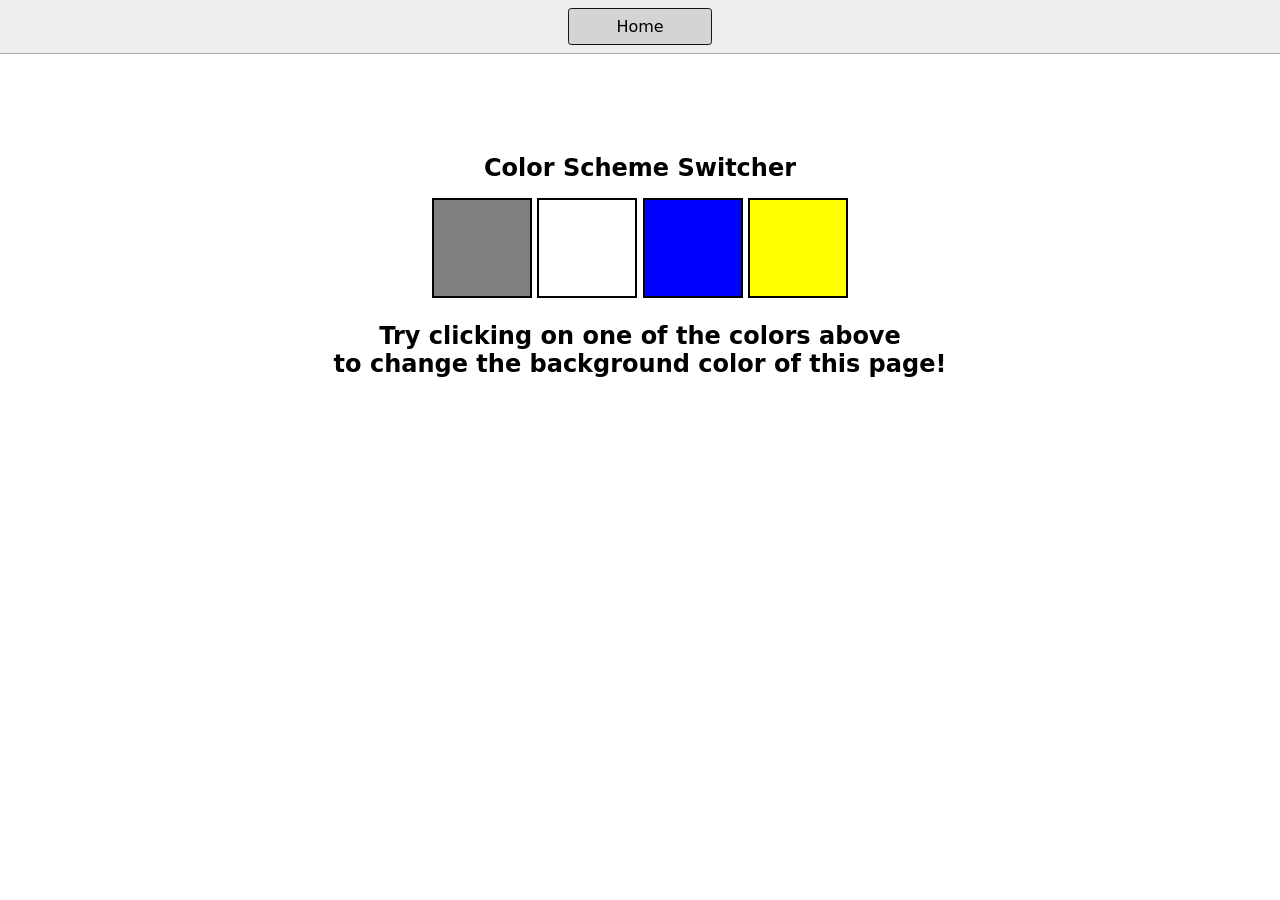
<file: 1-colorChanger/index.html>
<!DOCTYPE html>
<html lang="en">
  <head>
    <meta charset="UTF-8" />
    <meta name="viewport" content="width=device-width, initial-scale=1.0" />
    <meta http-equiv="X-UA-Compatible" content="ie=edge" />
    <link rel="stylesheet" href="style.css" />
    <link rel="stylesheet" href="../styles.css" />
    <title>JavaScript Background Color Switcher</title>
  </head>
  <body>
    <nav>
      <a href="/" aria-current="page">Home</a>
    </nav>
    <div class="canvas">
      <h1>Color Scheme Switcher</h1>
      <span class="button" id="grey"></span>
      <span class="button" id="white"></span>
      <span class="button" id="blue"></span>
      <span class="button" id="yellow"></span>
      <h2>
        Try clicking on one of the colors above
        <span>to change the background color of this page!</span>
      </h2>
    </div>
    <script src="colorChanger.js"></script>
  </body>
</html>
</file>
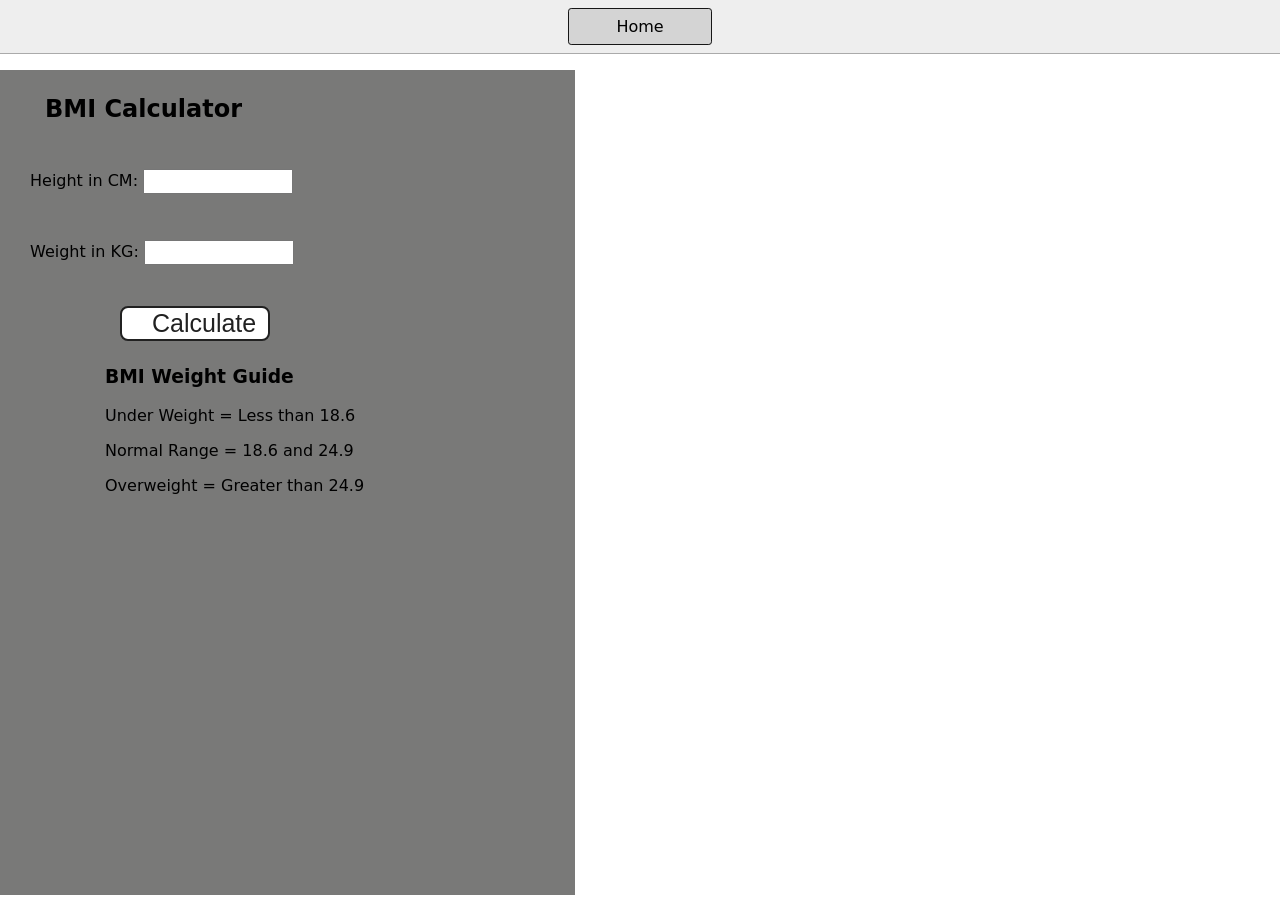
<file: 2-BMICalculator/index.html>
<!DOCTYPE html>
<html lang="en">
  <head>
    <meta charset="UTF-8" />
    <meta name="viewport" content="width=device-width, initial-scale=1.0" />
    <meta http-equiv="X-UA-Compatible" content="ie=edge" />
    <link rel="stylesheet" href="style.css" />
    <link rel="stylesheet" href="../styles.css" />
    <title>BMI Calculator</title>
  </head>
  <body>
    <nav>
      <a href="/" aria-current="page">Home</a>
    </nav>
    <div class="container">
      <h1>BMI Calculator</h1>
      <form>
        <p><label>Height in CM: </label><input type="text" id="height" /></p>
        <p><label>Weight in KG: </label><input type="text" id="weight" /></p>
        <button>Calculate</button>
        <div id="results"></div>
        <div id="weight-guide">
          <h3>BMI Weight Guide</h3>
          <p>Under Weight = Less than 18.6</p>
          <p>Normal Range = 18.6 and 24.9</p>
          <p>Overweight = Greater than 24.9</p>
        </div>
      </form>
    </div>
  </body>
  <script src="calculator.js"></script>
</html>
</file>
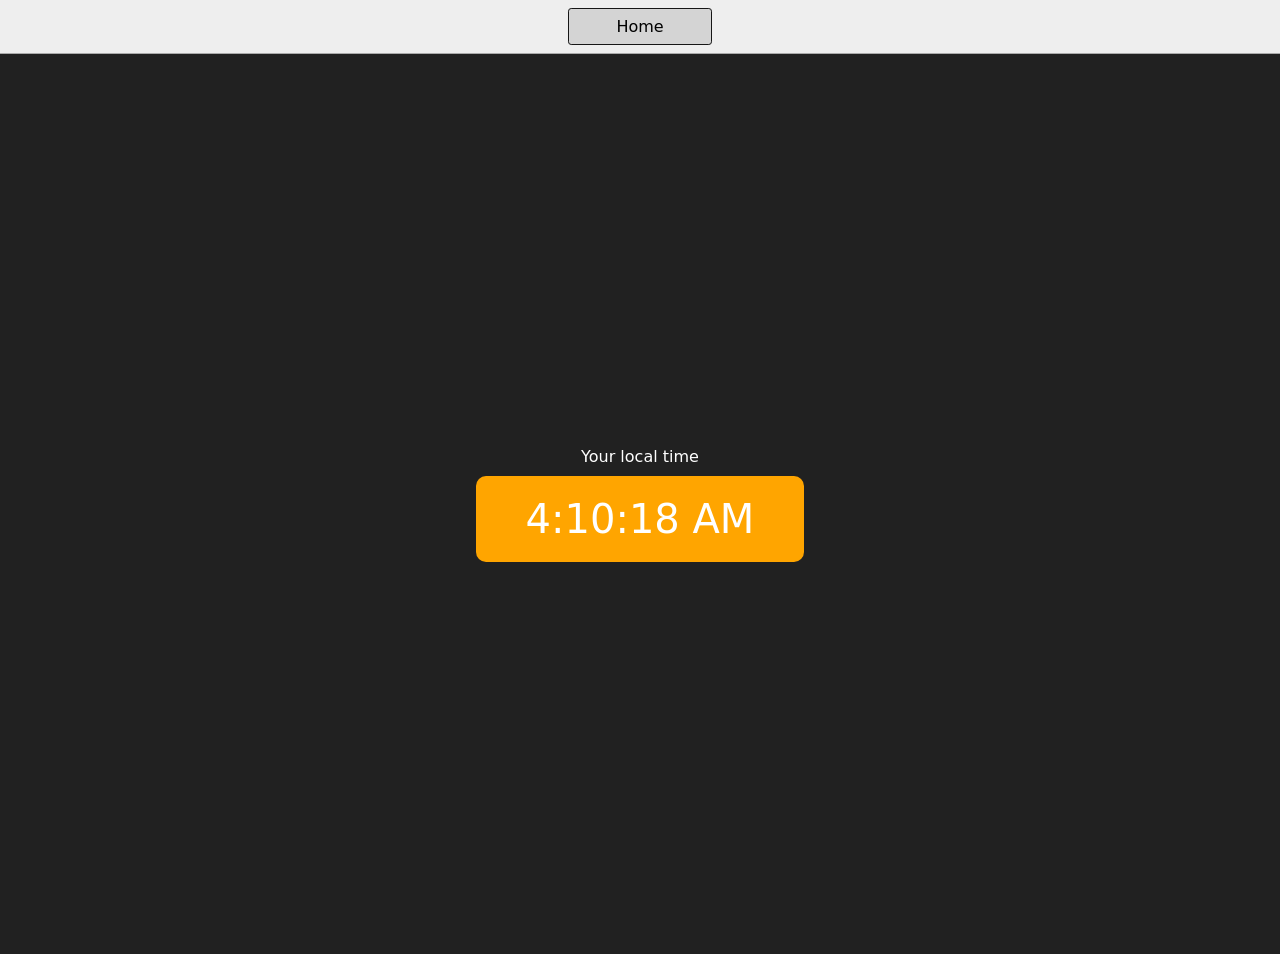
<file: 3-digitalClock/index.html>
<!DOCTYPE html>
<html lang="en">
  <head>
    <meta charset="UTF-8" />
    <meta name="viewport" content="width=device-width, initial-scale=1.0" />
    <meta http-equiv="X-UA-Compatible" content="ie=edge" />
    <link rel="stylesheet" type="text/css" href="../styles.css" />
    <title>Your Local Time</title>
    <style>
      body {
        background-color: #212121;
        color: #fff;
      }
      .center {
        display: flex;
        height: 100vh;
        justify-content: center;
        align-items: center;
        flex-direction: column;
      }
      #clock {
        font-size: 40px;
        background-color: orange;
        padding: 20px 50px;
        margin-top: 10px;
        border-radius: 10px;
      }
    </style>
  </head>
  <body>
    <nav>
      <a href="/" aria-current="page">Home</a>
    </nav>
    <div class="center">
      <div id="banner"><span>Your local time</span></div>
      <div id="clock"></div>
    </div>
    <script src="clock.js"></script>
  </body>
</html>
</file>
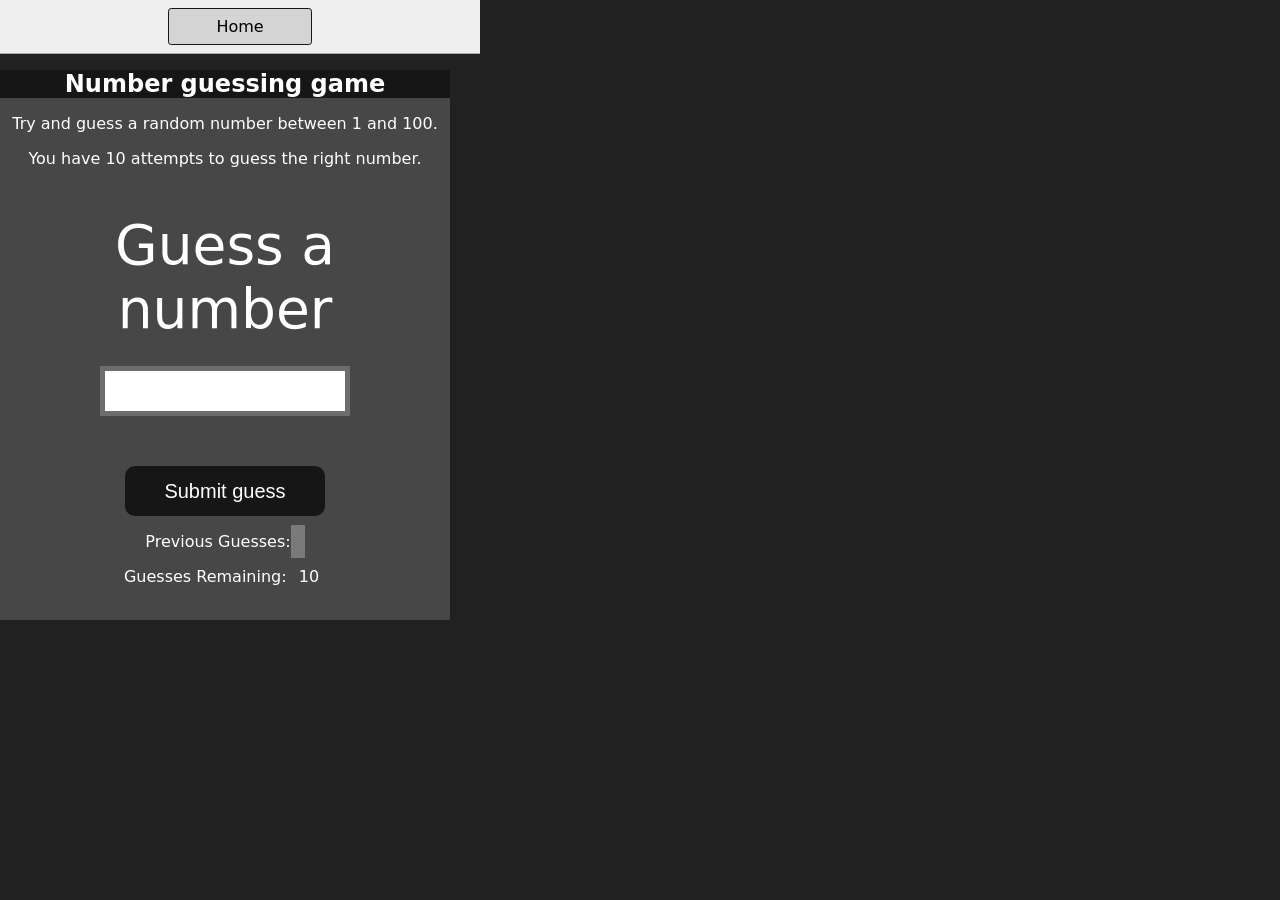
<file: 4-guessNumber/index.html>
<!DOCTYPE html>
<html lang="en">
<head>
    <meta charset="UTF-8">
    <meta name="viewport" content="width=device-width, initial-scale=1.0">
    <meta http-equiv="X-UA-Compatible" content="ie=edge">
    <title>Number Guessing Game</title>
    <link rel="stylesheet" href="style.css">
    <link rel="stylesheet" href="../styles.css">
</head>
<body style="background-color:#212121; color:#fff;">
  <nav>
    <a href="/" aria-current="page">Home</a>
  </nav>
    
    <div id="wrapper">
      <h1>Number guessing game</h1>
    <p>Try and guess a random number between 1 and 100.</p>
    <p>You have 10 attempts to guess the right number.</p>
    </br>
        <FVform class="form">
            <label2 for="guessField" id="guess">Guess a number</label>
            <input type="text" id="guessField" class="guessField">
            <input type="submit" id="subt" value="Submit guess" class="guessSubmit">
        </form>

        <div class="resultParas">
            <p >Previous Guesses: <span class="guesses"></span></p>
            <p >Guesses Remaining: <span class="lastResult">10</span></p>
            <p class="lowOrHi"></p>
        </div>
    </div>
    <script src="guessNumber.js"></script>
</body>
</html>
</file>
<file: 1-colorChanger/style.css>
html {
    margin: 0;
  }
  
  span {
    display: block;
  }
  .canvas {
    margin: 100px auto 100px;
    width: 80%;
    text-align: center;
  }
  
  .button {
    width: 100px;
    height: 100px;
    border: solid black 2px;
    display: inline-block;
  }
  
  #grey {
    background: grey;
  }
  
  #white {
    background: white;
  }
  #blue {
    background: blue;
  }
  #yellow {
    background: yellow;
  }
</file>
<file: styles.css>
* {
    box-sizing: border-box;
  }
  
  body {
    margin: 0;
    font-family: system-ui, sans-serif;
    color: black;
    background-color: white;
  }
  
  nav {
    display: flex;
    flex-wrap: wrap;
    align-items: center;
    justify-content: center;
    padding: 0.5rem;
    gap: 0.5rem;
    border-bottom: solid 1px #aaa;
    background-color: #eee;
  }
  
  nav a {
    display: inline-block;
    min-width: 9rem;
    padding: 0.5rem;
    border-radius: 0.2rem;
    border: solid 1px rgb(22, 22, 22);
    text-align: center;
    text-decoration: none;
    color: #1b1b1b;
  }
  
  nav a[aria-current='page'] {
    color: #000;
    background-color: #d4d4d4;
  }
  
  main {
    padding: 1rem;
  }
  
  h1 {
    font-weight: bold;
    font-size: 1.5rem;
  }
  
  .projects {
    display: flex;
    flex-direction: column;
  }
  
  .project-link {
    background-color: #fff;
    padding: 10px 30px;
    border-radius: 8px;
    color: #212121;
    text-decoration: none;
    border: 2px solid #212121;
    margin-top: 5px;
  }
</file>
<file: 2-BMICalculator/style.css>
.container {
    width: 575px;
    height: 825px;
  
    background-color: #797978;
    padding-left: 30px;
  }
  #height,
  #weight {
    width: 150px;
    height: 25px;
    margin-top: 30px;
  }
  
  #weight-guide {
    margin-left: 75px;
    margin-top: 25px;
  }
  
  #results {
    font-size: 35px;
    margin-left: 90px;
    margin-top: 20px;
    color: rgb(241, 241, 241);
  }
  
  button {
    width: 150px;
    height: 35px;
    margin-left: 90px;
    margin-top: 25px;
    background-color: #fff;
    padding: 1px 30px;
    border-radius: 8px;
    color: #212121;
    text-decoration: none;
    border: 2px solid #212121;
  
    font-size: 25px;
  }
  
  h1 {
    padding-left: 15px;
    padding-top: 25px;
    
  }
</file>
<file: 4-guessNumber/style.css>
html {
    font-family: sans-serif;
  }
  
  body {
    width: 300px;
    max-width: 750px;
    min-width: 480px;
    margin: 0 auto;
    background-color: #212121;
  }
  
  .lastResult {
    color: white;
    padding: 7px;
  }
  
  .guesses {
    color: white;
    padding: 7px;
  }
  
  button {
    background-color: #141414;
    color: #fff;
    width: 250px;
    height: 50px;
    border-radius: 25px;
    font-size: 30px;
    border-style: none;
    margin-top: 30px;
    /* margin-left: 50px; */
  }
  
  #subt {
    background-color: #161616;
    color: #ffffff;
    width: 200px;
    height: 50px;
    border-radius: 10px;
    font-size: 20px;
    border-style: none;
    margin-top: 50px;
    /* margin-left: 75px; */
  }
  
  #guessField {
    color: #000;
    width: 250px;
    height: 50px;
    font-size: 30px;
    border-style: none;
    margin-top: 25px;
  
    /* margin-left: 50px; */
    border: 5px solid #6c6d6d;
    text-align: center;
  }
  
  #guess {
    font-size: 55px;
    /* margin-left: 90px; */
    margin-top: 120px;
    color: #fff;
  }
  
  .guesses {
    background-color: #7a7a7a;
  }
  
  #wrapper {
    box-sizing: border-box;
    text-align: center;
    width: 450px;
    height: 550px;
    background-color: #474747;
    color: #fff;
    font-size: 25px;
  }
  
  h1 {
    background-color: #161616;
  
    color: #fff;
    text-align: center;
  }
  
  p {
    font-size: 16px;
    text-align: center;
  }
</file>
